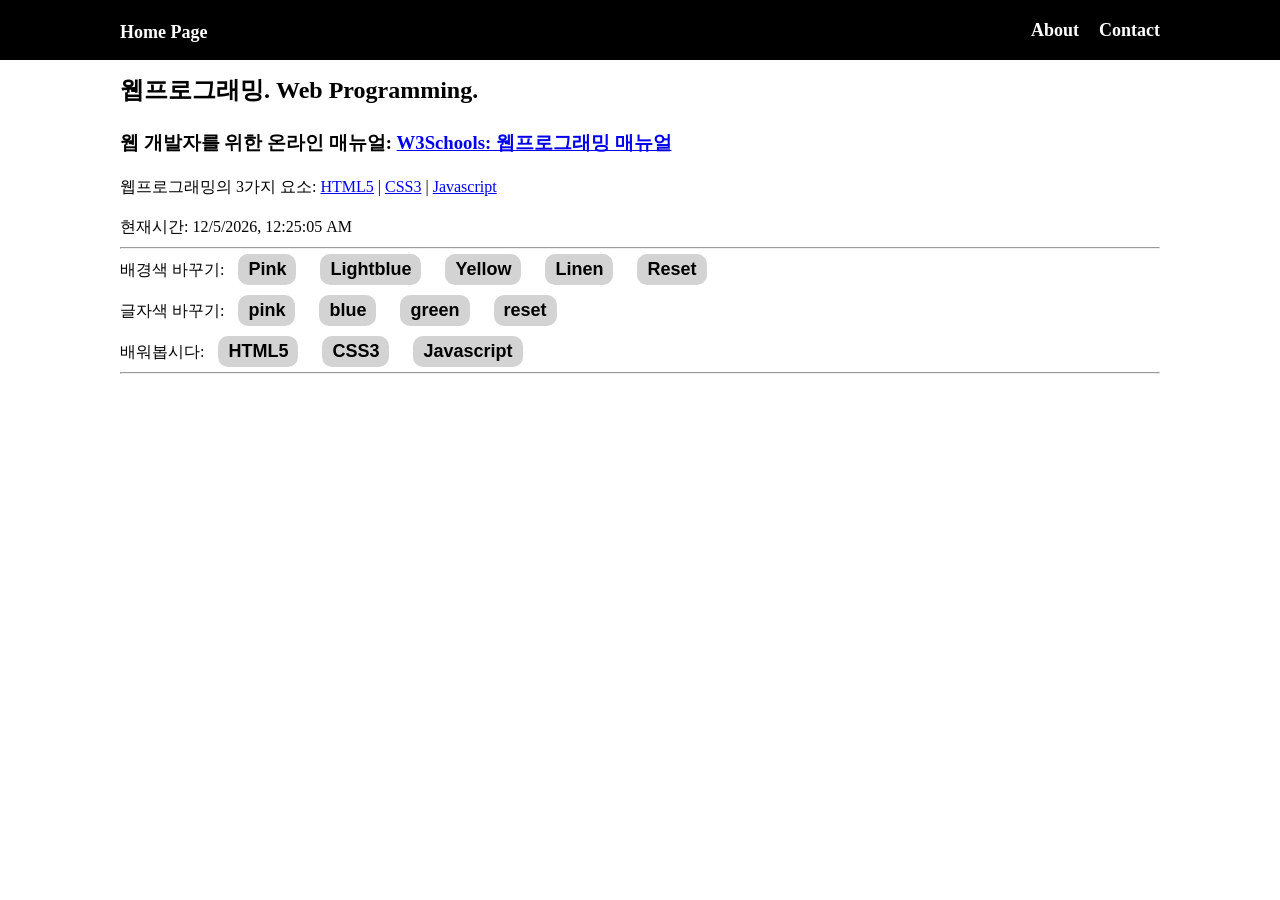
<file: index.html>
<!doctype html>
<html lang="en">
  <head>
    <meta charset="UTF-8" />
    <meta http-equiv="X-UA-Compatible" content="IE=edge" />
    <meta name="viewport" content="width=device-width, initial-scale=1.0" />
    <title>Index Page</title>
    <link rel="stylesheet" href="style.css" />
  </head>
  <body>
    <nav class="navbar">
      <div class="container">
        <div class="logo">
          <a href="index.html">Home Page</a>
        </div>
        <ul class="nav">
          <li>
            <a href="about.html">About</a>
          </li>
          <li>
            <a href="contact.html">Contact</a>
          </li>
        </ul>
      </div>
    </nav>

    <!--메인 섹션-->
    <section class="main">
      <div class="container">
        <h1>웹프로그래밍. Web Programming.</h1>

        <h3>
          웹 개발자를 위한 온라인 매뉴얼:
          <a href="https://www.w3schools.com/"
            >W3Schools: 웹프로그래밍 매뉴얼</a
          >
        </h3>

        <p>
          웹프로그래밍의 3가지 요소:
          <a href="https://www.w3schools.com/html/default.asp">HTML5</a> |
          <a href="https://www.w3schools.com/css/default.asp">CSS3</a> |
          <a href="https://www.w3schools.com/js/default.asp">Javascript</a>
        </p>

        <p>현재시간: <span id="time"></span></p>
        <hr />
        <p>
          배경색 바꾸기:
          <button onclick="pink()">Pink</button>
          <button onclick="lightblue()">Lightblue</button>
          <button onclick="yellow()">Yellow</button>
          <button onclick="linen()">Linen</button>
          <button onclick="reset()">Reset</button>
        </p>
        <p>
          글자색 바꾸기:
          <button onclick="text_pink()">pink</button>
          <button onclick="text_blue()">blue</button>
          <button onclick="text_green()">green</button>
          <button onclick="text_reset()">reset</button>
        </p>
        <p>
          배워봅시다:
          <button onmouseover="showhtml()" onmouseout="hide()">HTML5</button>
          <button onmouseover="showcss()" onmouseout="hide()">CSS3</button>
          <button onmouseover="showjs()" onmouseout="hide()">Javascript</button>
        </p>
        <hr />
        <br />
        <div>
          <img id="fig" height="200px" />
          <p id="desc"></p>
        </div>
      </div>
    </section>

    <script src="main.js"></script>
  </body>
</html>
</file>
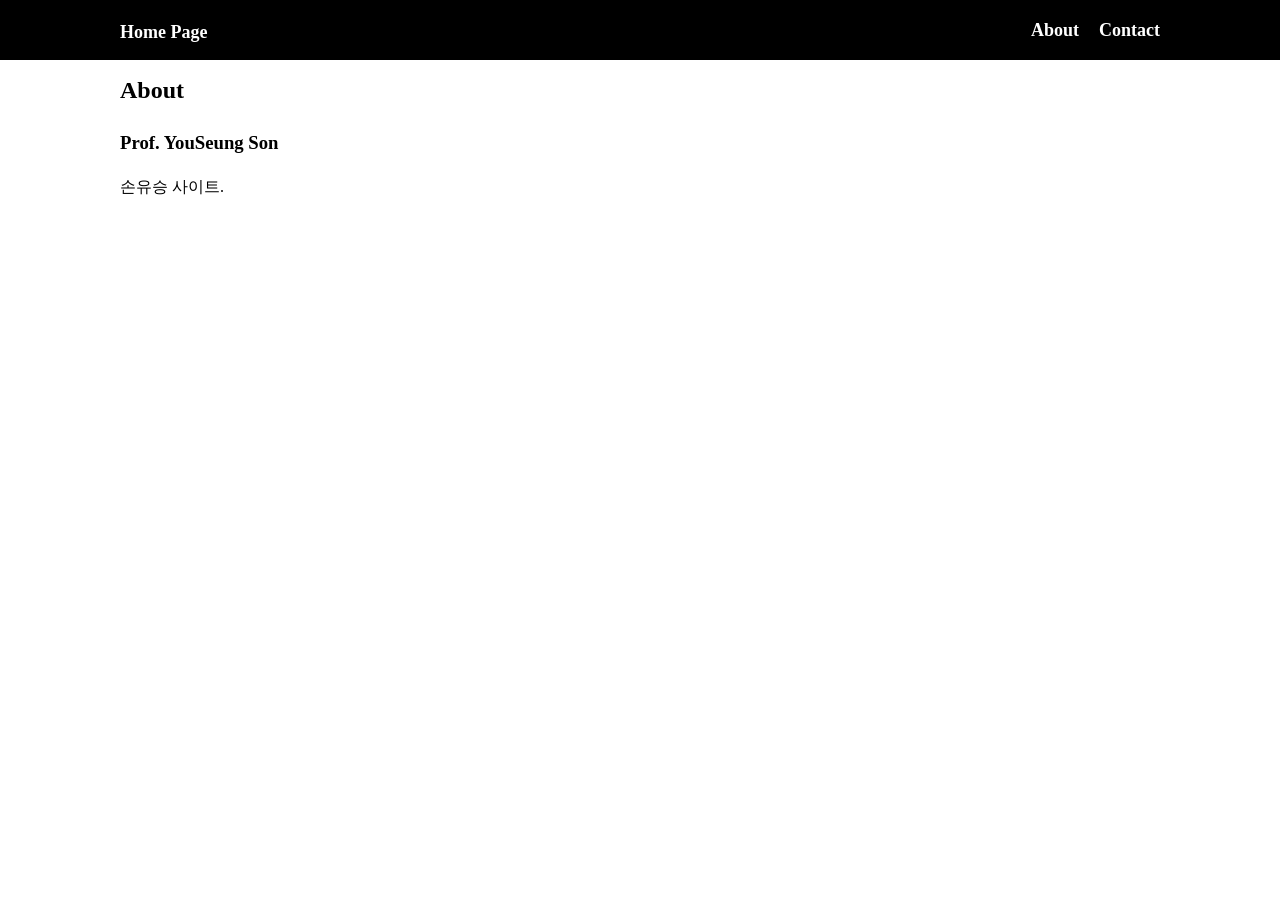
<file: about.html>
<!doctype html>
<html lang="en">
  <head>
    <meta charset="UTF-8" />
    <meta http-equiv="X-UA-Compatible" content="IE=edge" />
    <meta name="viewport" content="width=device-width, initial-scale=1.0" />
    <title>웹프로그래밍데모</title>
    <link rel="stylesheet" href="style.css" />
  </head>
  <body>
    <!--메뉴-->
    <nav class="navbar">
      <div class="container">
        <div class="logo"><a href="index.html">Home Page</a></div>
        <ul class="nav">
          <li>
            <a href="about.html">About</a>
          </li>
          <li>
            <a href="contact.html">Contact</a>
          </li>
        </ul>
      </div>
    </nav>

    <!--메인 섹션-->
    <section class="main">
      <div class="container">
        <h1>About</h1>

        <h3>Prof. YouSeung Son</h3>

        <p>손유승 사이트.</p>
      </div>
    </section>

    <script src="main.js"></script>
  </body>
</html>
</file>
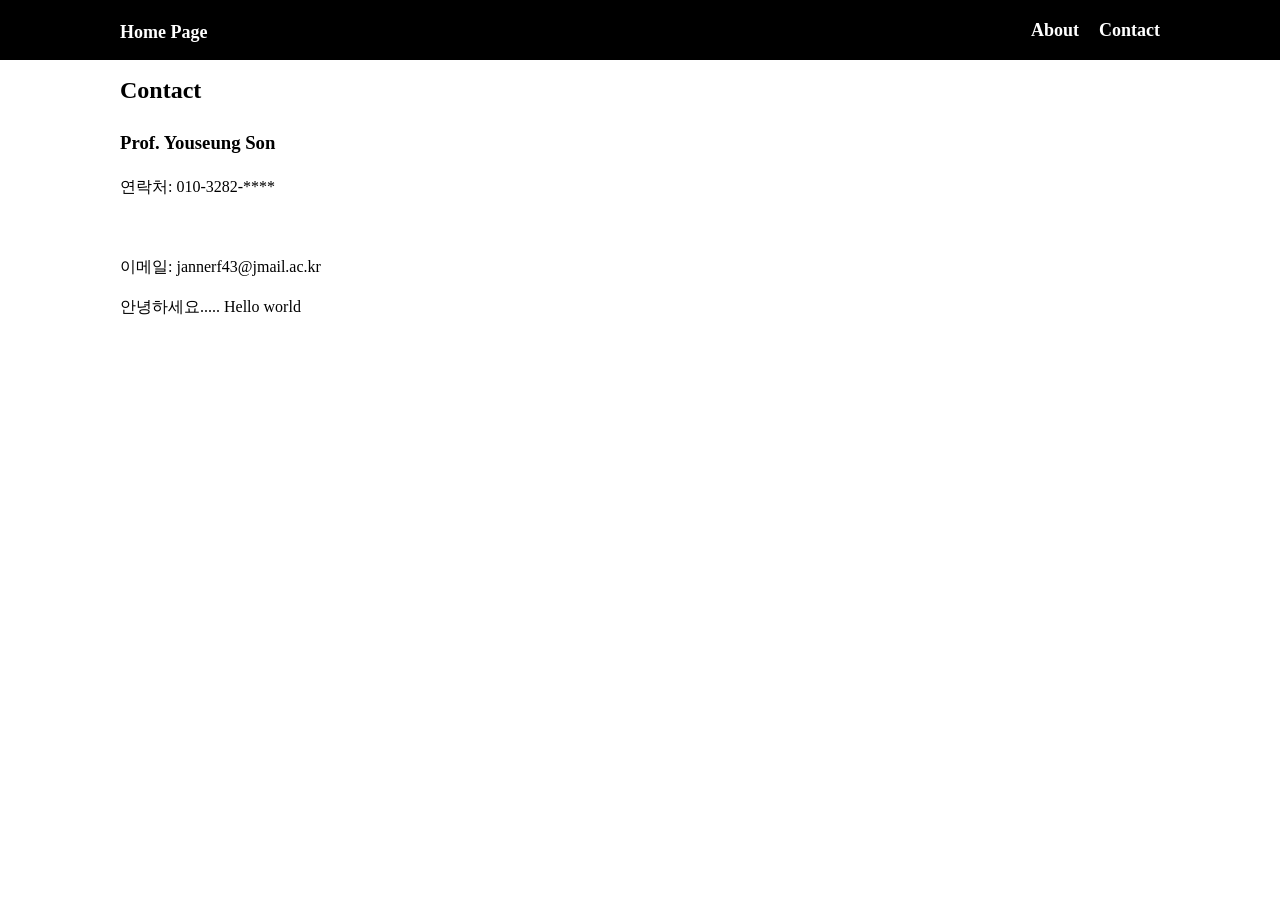
<file: contact.html>
<!doctype html>
<html lang="en">
  <head>
    <meta charset="UTF-8" />
    <meta http-equiv="X-UA-Compatible" content="IE=edge" />
    <meta name="viewport" content="width=device-width, initial-scale=1.0" />
    <title>웹프로그래밍데모</title>
    <link rel="stylesheet" href="style.css" />
  </head>
  <body>
    <!--메뉴-->
    <nav class="navbar">
      <div class="container">
        <div class="logo"><a href="index.html">Home Page</a></div>

        <ul class="nav">
          <li>
            <a href="about.html">About</a>
          </li>
          <li>
            <a href="contact.html">Contact</a>
          </li>
        </ul>
      </div>
    </nav>

    <!--메인 섹션-->
    <section class="main">
      <div class="container">
        <h1>Contact</h1>

        <h3>Prof. Youseung Son</h3>

        <p>
          연락처: 010-3282-**** <br />
          <br />
          이메일: jannerf43@jmail.ac.kr <br />
          안녕하세요..... Hello world
        </p>
      </div>
    </section>

    <script src="main.js"></script>
  </body>
</html>
</file>
<file: style.css>
* {
  box-sizing: border-box;
  padding: 0;
  margin: 0;
}

body {
  font-size: 16px;
  line-height: 1.5;
  color: #333;
  background: white;
}

ul {
  list-style-type: none;
}

.container {
  max-width: 1100px;
  margin: 0 auto;
  padding: 0 30px;
}

.main {
  color: var(--text-color, black);
  line-height: 2.5;
}

.navbar {
  background-color: black;
  color: #fff;
  height: 60px;
}

.navbar .container {
  display: flex;
  flex-direction: row;
  justify-content: space-between;
  align-items: center;
  height: 100%;
}

.navbar ul {
  display: flex;
  flex-direction: row;
}

.navbar ul li {
  margin-left: 20px;
}

.navbar .logo {
  font-size: x-large;
  font-weight: bold;
}

.navbar a {
  color: #fff;
  text-decoration: none;
  font-size: 18px;
  font-weight: bold;
}

.navbar a:hover {
  border-bottom: 2px #fff solid;
  color: #ddd;
}

button {
  padding: 5px 10px;
  margin: 5px 10px;
  font-size: large;
  font-weight: bold;
  background-color: lightgray;
  border-radius: 10px;
  border-width: 0px;
}

button:hover {
  color: white;
  background-color: black;
}
</file>
